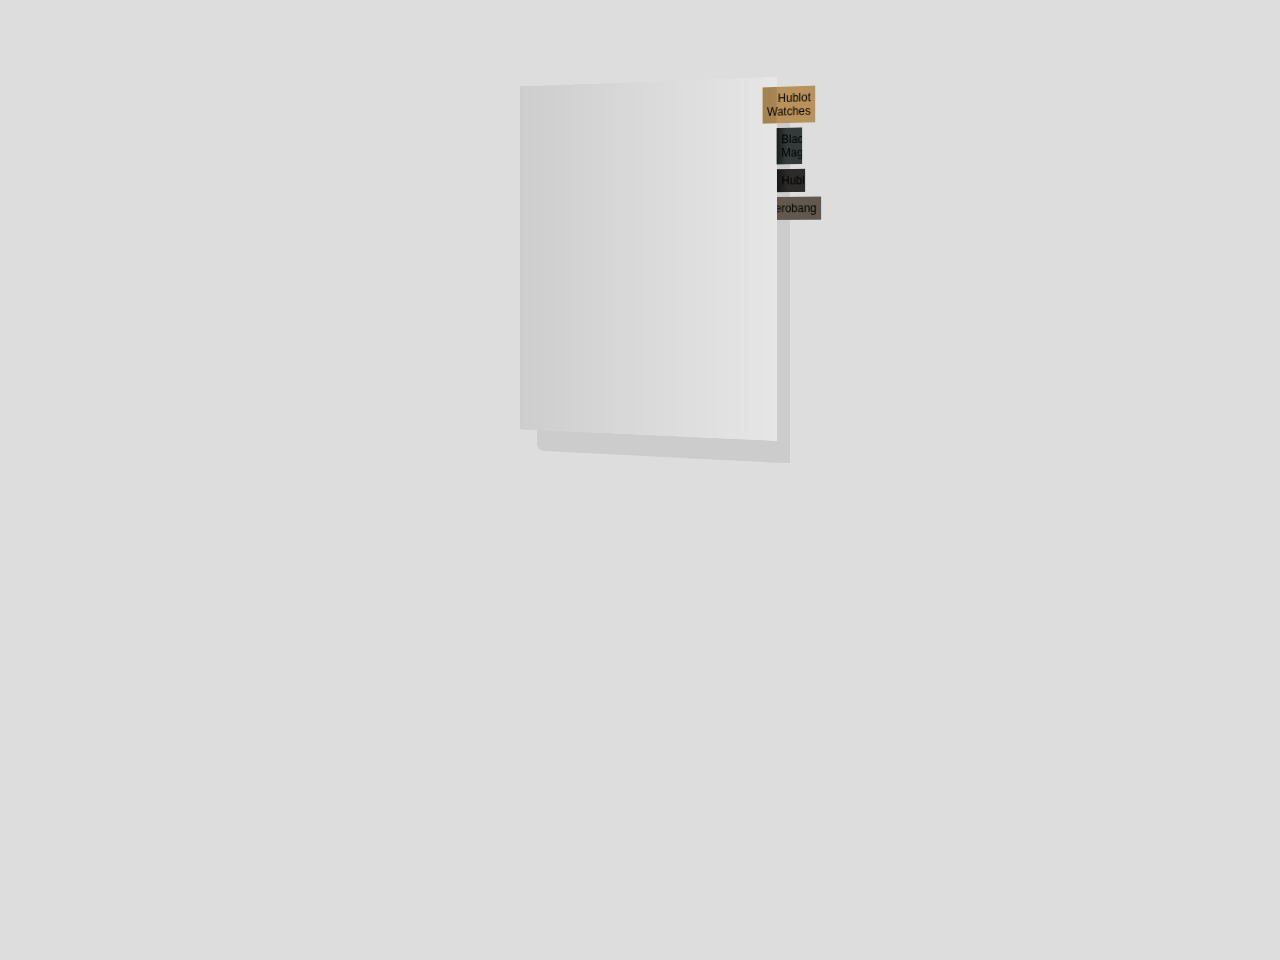
<file: 2dpaper.html>
<html>
<head>
<title>Reader</title>
<meta content="text/html; charset=utf-8" http-equiv="content-type">
<script type="text/javascript" src="js/lib/debug3.0.js"></script>
<script type="text/javascript" src="js/lib/$.js"></script>
<script type="text/javascript" src="js/lib/svg.js"></script>
<script type="text/javascript" src="js/paper.js"></script>
<script type="text/javascript" src="js/book.js"></script>
<link rel="stylesheet" href="style/css/paper.css">
<link rel="icon" href="icon.ico">
<body>
</body>
</html>
</file>
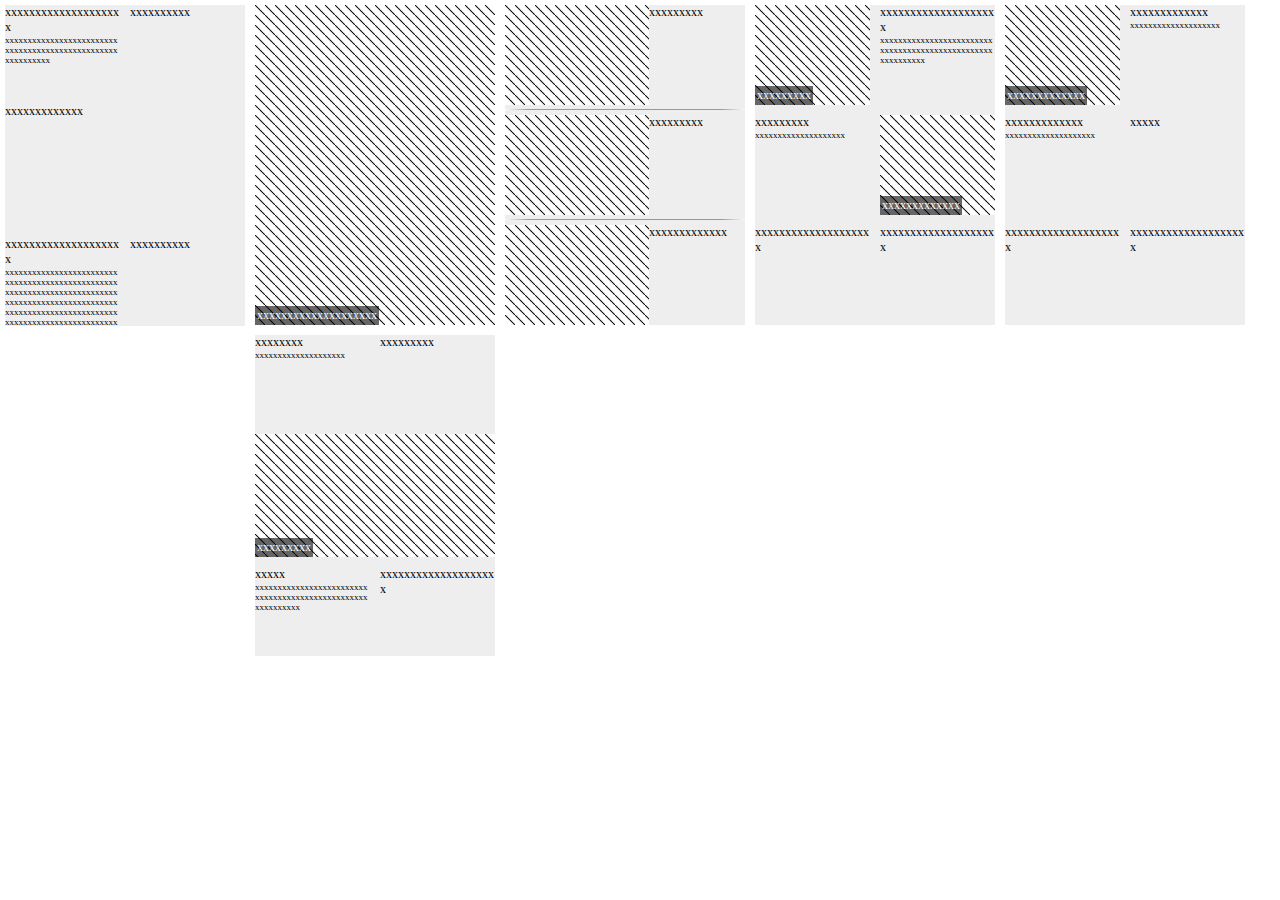
<file: arrage.html>
<html>
<head>
<title>Reader</title>
<meta content="text/html; charset=utf-8" http-equiv="content-type">
<!-- <script type="text/javascript" src="https://ajax.googleapis.com/ajax/libs/jquery/1.8.1/jquery.min.js"></script> -->
<script type="text/javascript" src="js/lib/debug3.0.js"></script>
<script type="text/javascript" src="js/lib/$.js"></script>
<script type="text/javascript" src="js/lib/svg.js"></script>
<script type="text/javascript" src="js/arrage.js"></script>
<link rel="stylesheet" href="style/css/arrage.css">
<link rel="icon" href="icon.ico">
<body>
</body>
</html>
</file>
<file: style/css/paper.css>
*{margin:0;padding:0;}
img{border:0;vertical-align:top;}
ul,li{list-style-type:none;}
button,a{cursor:pointer;}
i,em,cite{font-style:normal;}
#track{position:absolute;}#track .dot2{background:#0F0;width:2px;height:290;margin:-145 0 0 -1px;position:absolute;}
#shadowDot{position:absolute;font-size:9px;}#shadowDot .dot1{background:#F00;width:4px;height:4px;margin:-2px 0 0 -2px;position:absolute;}
body{-webkit-user-select:none;-moz-user-select:none;background:#ddd;height:100%;font-size:16;font-family:"微软雅黑","黑体",sans-serif;}
.feedView{position:relative;width:290;height:360;margin:60 auto;}
#shadow svg{top:-100;left:-405;position:absolute;width:1080;height:720;}
#controller{top:-40;left:-135;position:absolute;width:540;height:540;}#controller #touchPanel{width:100%;height:100%;}
#controller #btnPrev{position:absolute;top:0;left:-100;cursor:pointer;width:100;height:100%;}
#controller #btnNext{position:absolute;top:0;right:-100;cursor:pointer;width:100;height:100%;}
#papers{width:290;height:360;-webkit-perspective:1400;-moz-perspective:1400;-webkit-transform-style:preserve-3d;-moz-transform-style:preserve-3d;}
.paper{-webkit-transform-origin:center center center;position:absolute;background:#FFF;padding:10;margin:10;width:270;height:360;font-size:12px;}.paper.front{border-top-right-radius:10;border-bottom-right-radius:10;}.paper.front .shadow{position:absolute;top:0;left:0;z-index:100;border-top-right-radius:10;border-bottom-right-radius:10;width:100%;height:100%;background:-webkit-linear-gradient(right, rgba(0, 0, 0, 0.3) 0%, rgba(0, 0, 0, 0.6) 100%);}
.paper.front .cell{position:relative;}
.paper.front .tag{padding:5;border-top-right-radius:3;border-bottom-right-radius:3;overflow:hidden;white-space:nowrap;position:absolute;right:0;background:#F00;text-align:right;}.paper.front .tag.back:after{content:"";position:absolute;top:0;left:0;width:100%;height:100%;background:-webkit-linear-gradient(right, rgba(0, 0, 0, 0) 60%, rgba(0, 0, 0, 0.5) 100%);}
.paper.back{border-top-left-radius:10;border-bottom-left-radius:10;}.paper.back .shadow{position:absolute;top:0;left:0;z-index:100;border-top-left-radius:10;border-bottom-left-radius:10;width:100%;height:100%;background:-webkit-linear-gradient(left, rgba(0, 0, 0, 0.3) 0%, rgba(0, 0, 0, 0.6) 100%);}
.paper.back .cell{position:relative;}
.paper.back .tag{padding:5;border-top-left-radius:3;border-bottom-left-radius:3;overflow:hidden;white-space:nowrap;position:absolute;left:0;background:#F00;text-align:right;}.paper.back .tag.back:after{content:"";position:absolute;top:0;left:0;width:100%;height:100%;background:-webkit-linear-gradient(left, rgba(0, 0, 0, 0) 60%, rgba(0, 0, 0, 0.5) 100%);}
</file>
<file: style/css/arrage.css>
*{margin:0;padding:0;}
img{border:0;vertical-align:top;}
ul,li{list-style-type:none;}
button,a{cursor:pointer;}
i,em,cite{font-style:normal;}
*{margin:0;padding:0;}
img{border:0;vertical-align:top;}
ul,li{list-style-type:none;}
button,a{cursor:pointer;}
i,em,cite{font-style:normal;}
.cell{position:relative;}
.title{font-size:12px;word-break:break-all;}
.text{font-size:9px;word-break:break-all;}
.box{position:relative;width:100%;height:100%;overflow:hidden;}
.img{width:100%;position:relative;overflow:hidden;}.img img{position:absolute;}
.sty1 .img,.pos1.sty1 .img,.pos1.sty2 .img{width:240;height:320;}
.sty1 .title,.pos1.sty1 .title,.pos1.sty2 .title{position:absolute;bottom:0;left:0;background:rgba(0, 0, 0, 0.6);color:#ffffff;padding:2px;z-index:5;}
.len1.tmp1 .cell.pos1{width:240;height:320;}
.len2.tmp1 .cell.pos1{margin-bottom:10px;}
.len2.tmp1 .cell.pos1,.len2.tmp1 .cell.pos2{width:240;height:155px;}
.len3.tmp1 .cell{float:left;}.len3.tmp1 .cell.pos1{margin-bottom:10px;width:240;height:150px;}
.len3.tmp1 .cell.pos2{margin-right:10px;width:115px;height:160;}
.len3.tmp1 .cell.pos3{width:115px;height:160;}
.len3.tmp2 .cell{float:left;}.len3.tmp2 .cell.pos1{margin-right:10px;width:115px;height:320;}
.len3.tmp2 .cell.pos2{margin-bottom:10px;}
.len3.tmp2 .cell.pos2,.len3.tmp2 .cell.pos3{width:115px;height:155px;}
.len3.tmp3 .cell .img{height:100%;width:60%;float:left;}
.len3.tmp3 .cell .title{width:40%;float:right;position:relative;background:transparent;color:#000;padding:0;}
.len3.tmp3 .cell.pos1,.len3.tmp3 .cell.pos2{margin-bottom:10px;}.len3.tmp3 .cell.pos1:after,.len3.tmp3 .cell.pos2:after{content:"";position:absolute;bottom:-5px;width:100%;height:1px;background:-webkit-linear-gradient(left, #ffffff 0%, #999999 10%, #999999 90%, #ffffff 100%);}
.len3.tmp3 .cell.pos1,.len3.tmp3 .cell.pos2,.len3.tmp3 .cell.pos3{width:240;height:100px;}
.len4.tmp1 .cell{float:left;}.len4.tmp1 .cell.pos1{margin-bottom:10px;width:240;height:155px;}
.len4.tmp1 .cell.pos2,.len4.tmp1 .cell.pos3{margin-right:10px;}
.len4.tmp1 .cell.pos2,.len4.tmp1 .cell.pos3,.len4.tmp1 .cell.pos4{width:73px;height:155px;}
.len4.tmp2 .cell{float:left;}.len4.tmp2 .cell.pos1{margin-right:10px;width:115px;height:320;}
.len4.tmp2 .cell.pos2,.len4.tmp2 .cell.pos3{margin-bottom:10px;}
.len4.tmp2 .cell.pos2,.len4.tmp2 .cell.pos3,.len4.tmp2 .cell.pos4{width:115px;height:100px;}
.len4.tmp3 .cell{float:left;}.len4.tmp3 .cell.pos1{margin-bottom:10px;width:240;height:123px;}
.len4.tmp3 .cell.pos2{margin-right:10px;width:115px;height:187px;}.len4.tmp3 .cell.pos2:after{content:"";position:absolute;top:0;right:-5px;height:100%;width:1px;background:-webkit-linear-gradient(top, #ffffff 0%, #999999 10%, #999999 90%, #ffffff 100%);}
.len4.tmp3 .cell.pos3{margin-bottom:10px;}
.len4.tmp3 .cell.pos3,.len4.tmp3 .cell.pos4{width:115px;height:89px;}
.len4.tmp4 .cell.pos1{margin-bottom:10px;width:240;height:123px;}
.len4.tmp4 .cell.pos2,.len4.tmp4 .cell.pos3{width:115px;height:89px;}
.len4.tmp4 .cell.pos2{margin-bottom:10px;}
.len4.tmp4 .cell.pos4{position:absolute;bottom:20px;right:20px;width:115px;height:187px;}.len4.tmp4 .cell.pos4:after{content:"";position:absolute;top:0;left:-5px;height:100%;width:1px;background:-webkit-linear-gradient(top, #ffffff 0%, #999999 10%, #999999 90%, #ffffff 100%);}
.len5.tmp1 .cell{float:left;}.len5.tmp1 .cell.pos1{width:240;height:123px;}
.len5.tmp1 .cell.pos2,.len5.tmp1 .cell.pos4{margin-right:10px;}
.len5.tmp1 .cell.pos2,.len5.tmp1 .cell.pos3,.len5.tmp1 .cell.pos4,.len5.tmp1 .cell.pos5{margin-top:10px;width:115px;height:89px;}
.len5.tmp2 .cell{float:left;}.len5.tmp2 .cell.pos3{margin-top:10px;margin-bottom:10px;width:240;height:123px;}
.len5.tmp2 .cell.pos1,.len5.tmp2 .cell.pos4{margin-right:10px;}
.len5.tmp2 .cell.pos1,.len5.tmp2 .cell.pos2,.len5.tmp2 .cell.pos4,.len5.tmp2 .cell.pos5{width:115px;height:89px;}
.len5.tmp3 .cell{float:left;}.len5.tmp3 .cell.pos5{width:240;height:123px;}
.len5.tmp3 .cell.pos1,.len5.tmp3 .cell.pos3{margin-right:10px;}
.len5.tmp3 .cell.pos1,.len5.tmp3 .cell.pos2,.len5.tmp3 .cell.pos3,.len5.tmp3 .cell.pos4{margin-bottom:10px;width:115px;height:89px;}
.len6.tmp1 .cell{float:left;}.len6.tmp1 .cell.pos1,.len6.tmp1 .cell.pos2,.len6.tmp1 .cell.pos3,.len6.tmp1 .cell.pos4{margin-bottom:10px;}
.len6.tmp1 .cell.pos1,.len6.tmp1 .cell.pos3,.len6.tmp1 .cell.pos5{margin-right:10px;}
.len6.tmp1 .cell.pos1,.len6.tmp1 .cell.pos2,.len6.tmp1 .cell.pos3,.len6.tmp1 .cell.pos4,.len6.tmp1 .cell.pos5,.len6.tmp1 .cell.pos6{width:115px;height:100px;}
.wrap{position:relative;display:table;border-collapse:separate;margin:5px;float:left;background:#eee;width:240;height:320;}
.box{position:relative;width:100%;height:100%;overflow:hidden;}
.img{background:url(../../images/img.jpg);}
</file>
